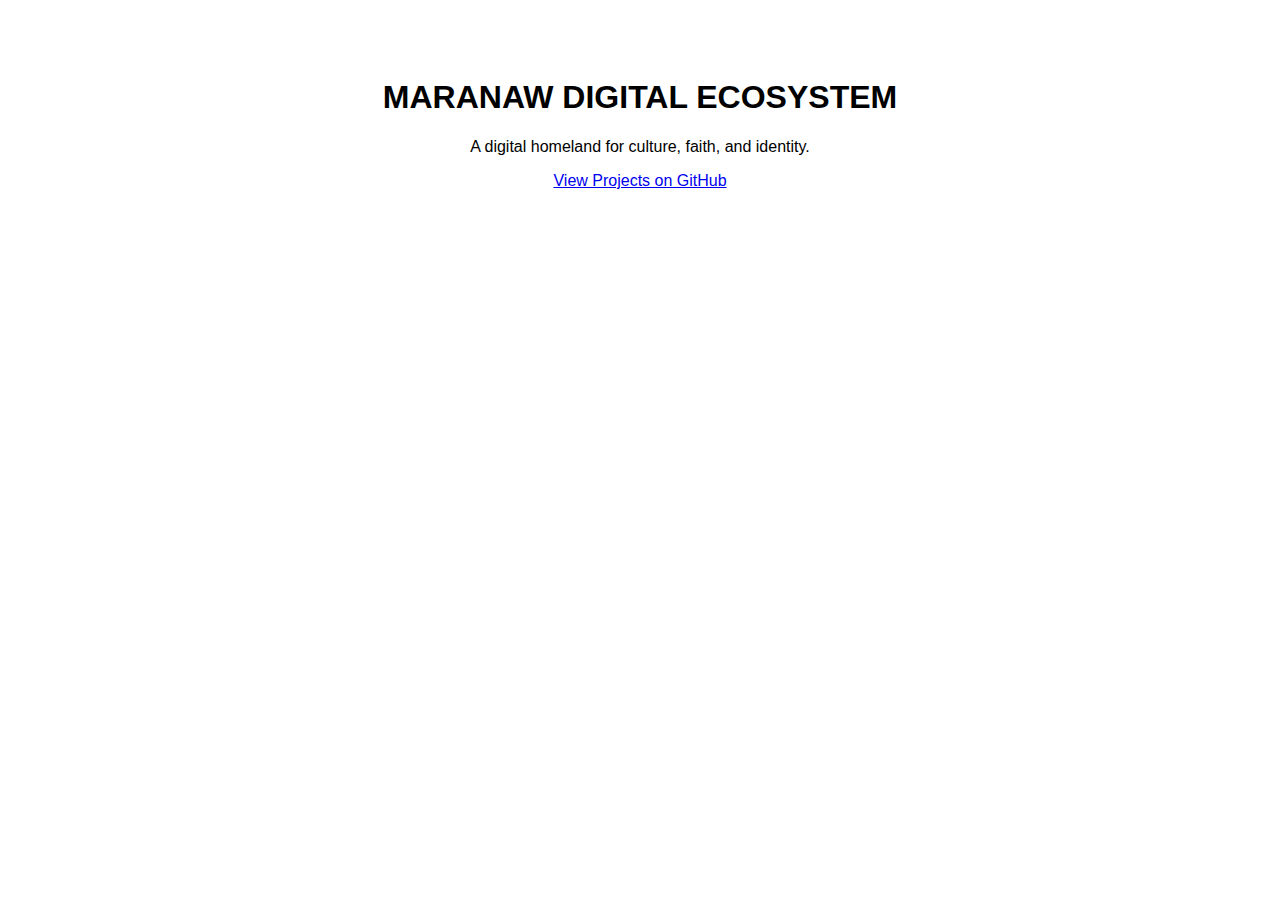
<file: index.html>
<!DOCTYPE html>
<html>
<head>
  <title>Maranaw Digital Ecosystem</title>
</head>
<body style="font-family: Arial; text-align: center; padding: 50px;">
  <h1>MARANAW DIGITAL ECOSYSTEM</h1>
  <p>A digital homeland for culture, faith, and identity.</p>
  <p>
    <a href="https://github.com/asharytamano">View Projects on GitHub</a>
  </p>
</body>
</html>
</file>
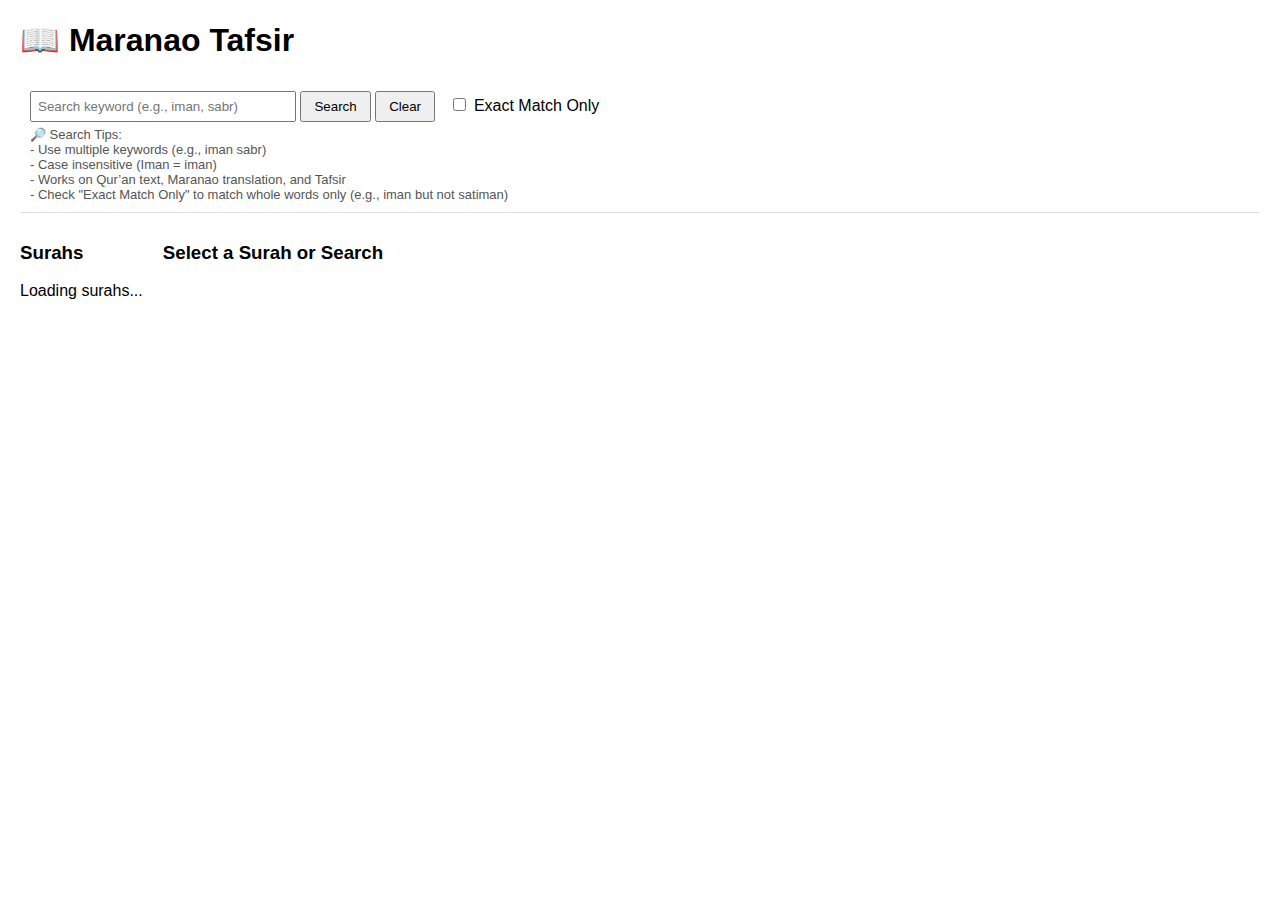
<file: search.html>
<!DOCTYPE html>
<html lang="en">
<head>
  <meta charset="UTF-8">
  <title>Maranao Tafsir</title>
  <!-- Import Amiri + Merriweather fonts -->
  <link href="https://fonts.googleapis.com/css2?family=Amiri&family=Merriweather:wght@400;700&display=swap" rel="stylesheet">
  <style>
    body { font-family: Arial, sans-serif; margin: 20px; }
    .surah-list { max-width: 300px; float: left; margin-right: 20px; }
    .surah-item { padding: 8px; cursor: pointer; border-bottom: 1px solid #ddd; }
    .surah-item:hover { background: #f0f0f0; }
    .tafsir-display { max-width: 700px; float: left; }
    .ayah { margin-bottom: 15px; padding: 10px; border-bottom: 1px solid #eee; }

    /* Arabic Qur'an text */
    .quran {
      font-family: 'Amiri', serif;
      font-size: 22px;
      line-height: 2;
      color: darkgreen;
      direction: rtl;
      text-align: right;
    }

    /* Arabic Surah name in sidebar */
    .surah-arabic {
      font-family: 'Amiri', serif;
      font-size: 18px;
      direction: rtl;
      text-align: right;
      display: block;
      color: #333;
      transition: color 0.3s, font-weight 0.3s;
    }
    .surah-item:hover .surah-arabic {
      font-weight: bold;
      color: green;
    }
    .surah-item.active .surah-arabic {
      font-weight: bold;
      color: green;
    }

    /* Translation (Maranao/English) */
    .translation {
      font-family: 'Merriweather', serif;
      font-size: 16px;
      line-height: 1.8;
      color: darkblue;
      margin-top: 5px;
      text-align: left;
    }

    /* Tafsir */
    .tafsir {
      font-family: 'Merriweather', serif;
      font-size: 15px;
      line-height: 1.8;
      margin-top: 5px;
      font-style: italic;
      display: none;
      text-align: justify;
      color: #333;
    }

    .search-box { margin-bottom: 10px; position: sticky; top: 0; background: #fff; padding: 10px; z-index: 10; border-bottom: 1px solid #ddd; }
    .pagination { margin-top: 15px; text-align: center; }
    .pagination button { margin: 0 3px; padding: 6px 12px; }
    mark { background: yellow; font-weight: bold; }
    .search-tips { font-size: 13px; color: #555; margin-top: 5px; }
  </style>
</head>
<body>
  <h1>📖 Maranao Tafsir</h1>

  <!-- 🔎 Search bar -->
  <div class="search-box">
    <input id="search-input" 
           type="text" 
           placeholder="Search keyword (e.g., iman, sabr)" 
           style="padding:6px; width:250px;"
           onkeypress="if(event.key === 'Enter'){ searchAyahs(); }">

    <button onclick="searchAyahs()" style="padding:6px 12px;">Search</button>
    <button onclick="loadSurahs()" style="padding:6px 12px;">Clear</button>
    <label style="margin-left:10px;">
      <input type="checkbox" id="exact-match"> Exact Match Only
    </label>

    <div class="search-tips">
      🔎 Search Tips:<br>
      - Use multiple keywords (e.g., iman sabr)<br>
      - Case insensitive (Iman = iman)<br>
      - Works on Qur’an text, Maranao translation, and Tafsir<br>
      - Check "Exact Match Only" to match whole words only (e.g., iman but not satiman)
    </div>
  </div>

  <div class="surah-list" id="surah-list">
    <h3>Surahs</h3>
    <div>Loading surahs...</div>
  </div>

  <div class="tafsir-display">
    <h3 id="surah-title">Select a Surah or Search</h3>
    <div id="ayahs"></div>
    <div id="pagination" class="pagination"></div>
  </div>

  <script>
    let currentResults = [];  // store current ayahs (surah or search)
    let currentPage = 1;
    const perPage = 20;

    // Render ayahs with pagination
    function renderAyahs() {
      const ayahsDiv = document.getElementById("ayahs");
      ayahsDiv.innerHTML = "";

      if (currentResults.length === 0) {
        ayahsDiv.innerHTML = "<p>No results found.</p>";
        document.getElementById("pagination").innerHTML = "";
        return;
      }

      const start = (currentPage - 1) * perPage;
      const end = start + perPage;
      const pageItems = currentResults.slice(start, end);

      pageItems.forEach((r, index) => {
        const div = document.createElement("div");
        div.className = "ayah";
        div.innerHTML = `
          <div><strong>Surah ${r.surah}, Ayah ${r.ayah}</strong></div>
          <div class="quran">${r.quran_text}</div>
          <div class="translation">🔹 ${r.maranao_translation}</div>
          <button onclick="toggleTafsir(${index + start})" style="margin-top:5px;">Show Tafsir</button>
          <div id="tafsir-${index + start}" class="tafsir">📖 ${r.tafsir_text_original}</div>
        `;
        ayahsDiv.appendChild(div);
      });

      renderPagination();
    }

    // Render pagination with ellipsis
    function renderPagination() {
      const totalPages = Math.ceil(currentResults.length / perPage);
      const pagDiv = document.getElementById("pagination");
      pagDiv.innerHTML = "";

      if (totalPages <= 1) return;

      if (currentPage > 1) {
        const prevBtn = document.createElement("button");
        prevBtn.innerText = "Prev";
        prevBtn.onclick = () => { currentPage--; renderAyahs(); };
        pagDiv.appendChild(prevBtn);
      }

      if (currentPage > 3) {
        addPageButton(1);
        if (currentPage > 4) {
          const span = document.createElement("span");
          span.innerText = "...";
          pagDiv.appendChild(span);
        }
      }

      for (let i = Math.max(1, currentPage - 2); i <= Math.min(totalPages, currentPage + 2); i++) {
        addPageButton(i);
      }

      if (currentPage < totalPages - 2) {
        if (currentPage < totalPages - 3) {
          const span = document.createElement("span");
          span.innerText = "...";
          pagDiv.appendChild(span);
        }
        addPageButton(totalPages);
      }

      if (currentPage < totalPages) {
        const nextBtn = document.createElement("button");
        nextBtn.innerText = "Next";
        nextBtn.onclick = () => { currentPage++; renderAyahs(); };
        pagDiv.appendChild(nextBtn);
      }

      function addPageButton(i) {
        const pageBtn = document.createElement("button");
        pageBtn.innerText = i;
        if (i === currentPage) {
          pageBtn.style.fontWeight = "bold";
          pageBtn.style.background = "#ddd";
        }
        pageBtn.onclick = () => { currentPage = i; renderAyahs(); };
        pagDiv.appendChild(pageBtn);
      }
    }

    // Load all surahs
    async function loadSurahs() {
      const res = await fetch("api/surahs.php");
      const surahs = await res.json();

      const list = document.getElementById("surah-list");
      list.innerHTML = "<h3>Surahs</h3>";

      surahs.forEach(s => {
        const div = document.createElement("div");
        div.className = "surah-item";
        div.innerHTML = `
          ${s.surah_number}. ${s.surah_name_en}
          <span class="surah-arabic">${s.surah_name_ar}</span>
        `;
        div.onclick = () => {
          // remove active from all
          document.querySelectorAll(".surah-item").forEach(item => item.classList.remove("active"));
          // set this one active
          div.classList.add("active");
          loadSurah(s.surah_number, s.surah_name_en, s.surah_name_ar);
        };
        list.appendChild(div);
      });

      document.getElementById("surah-title").innerText = "Select a Surah or Search";
      document.getElementById("ayahs").innerHTML = "";
      document.getElementById("pagination").innerHTML = "";
    }

    // Load one surah
    async function loadSurah(id, nameEn, nameAr) {
      const res = await fetch("api/surah.php?id=" + id);
      const surah = await res.json();

      document.getElementById("surah-title").innerText =
        surah.surah_number + ". " + nameEn + " (" + nameAr + ")";

      currentResults = surah.ayahs;
      currentPage = 1;
      renderAyahs();
    }

    // Search with highlight + exact option
    async function searchAyahs() {
      const q = document.getElementById("search-input").value.trim();
      const exact = document.getElementById("exact-match").checked ? 1 : 0;

      if (!q) {
        alert("Enter a keyword to search");
        return;
      }

      document.getElementById("surah-title").innerText = "Search results for: " + q;
      document.getElementById("ayahs").innerHTML = "Searching...";

      const res = await fetch("api/search.php?q=" + encodeURIComponent(q) + "&exact=" + exact);
      let results = await res.json();

      const keywords = q.split(/\s+/).filter(k => k.length > 0);
      const regex = new RegExp("(" + keywords.join("|") + ")", "gi");
      results = results.map(r => ({
        ...r,
        quran_text: r.quran_text.replace(regex, "<mark>$1</mark>"),
        maranao_translation: r.maranao_translation.replace(regex, "<mark>$1</mark>"),
        tafsir_text_original: r.tafsir_text_original.replace(regex, "<mark>$1</mark>")
      }));

      currentResults = results;
      currentPage = 1;
      renderAyahs();

      // remove active highlight when searching
      document.querySelectorAll(".surah-item").forEach(item => item.classList.remove("active"));
    }

    // Toggle tafsir
    function toggleTafsir(index) {
      document.querySelectorAll(".tafsir").forEach(div => div.style.display = "none");
      document.querySelectorAll(".ayah button").forEach(btn => btn.innerText = "Show Tafsir");

      const tafsirDiv = document.getElementById("tafsir-" + index);
      const button = tafsirDiv.previousElementSibling;

      tafsirDiv.style.display = "block";
      button.innerText = "Hide Tafsir";
    }

    loadSurahs();
  </script>
</body>
</html>
</file>
